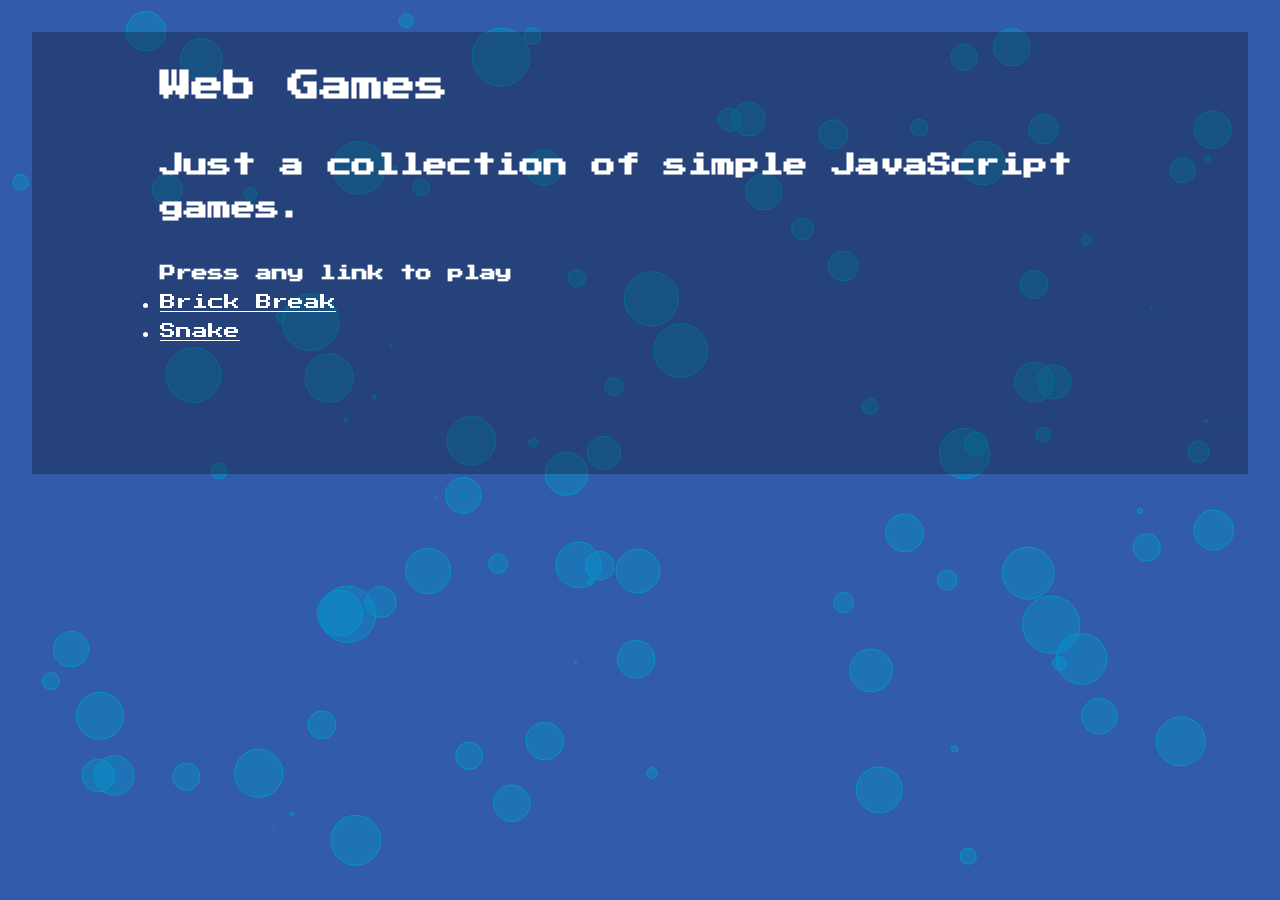
<file: index.html>
<!DOCTYPE html>
<html>
    <head>
        <title>Web Games</title>
        <meta name="viewport" content="width=device-width, 
            user-scalable=no, initial-scale=1, maximum-scale=1, user-scalable=0" />
        <link rel="stylesheet" href="https://fonts.googleapis.com/css2?family=Press+Start+2P&display=swap">
        <style>
            * {
                padding: 0; 
                margin: 0; 
            }

            #wrapper {
                width: 80%;
                margin: 2em auto 0 auto;
                position: absolute;
                padding: 2% 5% 10% 10%;
                background-color: rgba(10,10,10,0.3);
                font-family: 'Press Start 2P', cursive;
                line-height: 1.8;
                color: #fff;
                top: 0; left: 0; right: 0;
            }

            body {
                background-color: rgba(0,50,150,0.8);
            }

            canvas {
                position: absolute;
            }
            
            a:link {
                color: white;
            }
            
            a:visited {
                color: white;
            }
        </style>
    </head>
    <body>
        <canvas></canvas>
        <div id="wrapper">
            <h1>Web Games</h1>
            <br>
            <h2>Just a collection of simple JavaScript games.</h2>
            <br>
            <h4>Press any link to play</h4>
            <ul>
                <li>
                    <a href="./brick-break/index.html">Brick Break</a>
                </li>
                <li>
                    <a href="./snake/index.html">Snake</a>
                </li>
            </ul>
        </div>
        <script>
            class Circle {
                constructor(x, y, r, dx, dy) {
                    this.x = x;
                    this.y = y;
                    this.r = r;
                    this.dx = dx;
                    this.dy = dy;
                }
                
                draw(c) {
                    c.beginPath();
                    c.arc(this.x,this.y,this.r,0,Math.PI * 2, false);
                    c.strokeStyle = "rgba(0,150,200,1)";
                    c.stroke();
                    c.fillStyle = "rgba(0,150,200,0.4)";
                    c.fill();
                }
                
                update() {
                    if(this.x + this.r > innerWidth 
                        || this.x - this.r < 0) {
                        this.dx = -this.dx;
                    }
                    
                    if(this.dy > 0) {
                        this.dy = -this.dy;
                    }
                    
                    this.x += this.dx;
                    this.y += this.dy;
                    
                    if(this.y <= 0) {
                        this.y = innerHeight;
                    }
                }
            }


            window.onload = function() {
                const canvas = document.querySelector("canvas");

                canvas.width = window.innerWidth;
                canvas.height = window.innerHeight;

                const ctx = canvas.getContext("2d");
                
                const circles = [];

                for(let i = 0; i < 100; i++) {
                    let r = Math.random() * 30,
                        x = Math.random() * (innerWidth - r * 2) + r,
                        y = Math.random() * (innerHeight - r * 2) + r,
                        dx = (Math.random() - 0.5) * 2,
                        dy = (Math.random() - 0.5) * 4;
                        
                    circles.push(new Circle(x, y, r, dx, dy));
                }

                function animate() {
                    requestAnimationFrame(animate);
                    ctx.clearRect(0,0,innerWidth,innerHeight);
                    
                    for (let i = 0; i < circles.length; i++) {
                        circles[i].update();
                        circles[i].draw(ctx)
                    }
                }
                animate();
            }
        </script>
    </body>
</html>
</file>
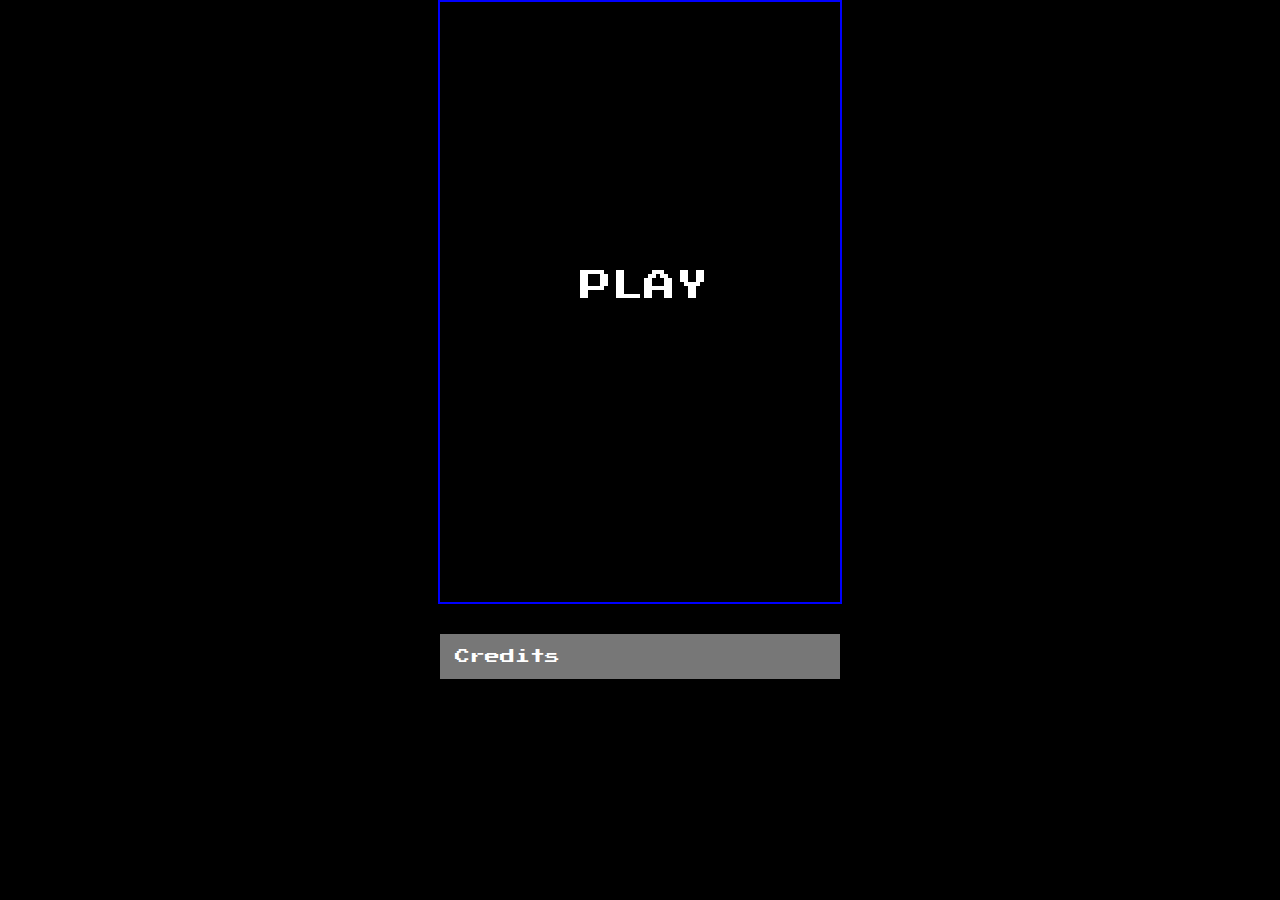
<file: brick-break/index.html>
<!DOCTYPE html>
<html>
    <head>
        <title>Brick Break</title>
        <meta name="viewport" content="width=device-width, 
            user-scalable=no, initial-scale=1, maximum-scale=1, user-scalable=0" />
        <meta name="apple-mobile-web-app-capable" content="yes" />
        <meta name="apple-mobile-web-app-status-bar-style" content="black-translucent" />
        <link rel="stylesheet" href="https://fonts.googleapis.com/css2?family=Press+Start+2P&display=swap">
        <link rel="stylesheet" href="brick-break.css">
    </head>
    <body>
        <canvas id="canvas" width="400" height="600"></canvas>
        <script src="brick-break.js"></script>
        <button type="button" class="collapsible">Credits</button>
        <footer class="content">
            <div class="center">
                <p>Created by <strong>Canaan Manley</strong></p>
                <br>
                <small>Music and Sound Effects from <a target="_blank" href="https://freesound.org/">freesound.org</a></small>
            </div>
            <p>Sound Effects:</p>
            <ul class="tab">
                <li>
                    <a target="_blank" href="https://freesound.org/search/?q=PongBlip&f=grouping_pack:%22254_Pong%20softsynth%22%20&s=%22score%20desc%22&g=1&advanced=&a_tag=&a_filename=&a_description=&a_packname=&a_soundid=&a_username=">
                        <cite>"Pong softsynth pack"</cite></a> 
                    by 
                    <a target="_blank" href="https://freesound.org/people/NoiseCollector/">
                        NoiseCollector</a>
                    is licensed under 
                    <a target="_blank" href="https://creativecommons.org/licenses/by/3.0/">
                        CC BY 3.0
                    </a>
                </li>
                <li>
                    <a target="_blank" href="https://freesound.org/people/TolerableDruid6/sounds/462189/">
                        <cite>"8-Bit Atari 'Boom!'"</cite></a> 
                    by 
                    <a target="_blank" href="https://freesound.org/people/TolerableDruid6/">
                        TolerableDruid6</a>
                    is licensed under 
                    <a target="_blank" href="https://creativecommons.org/publicdomain/zero/1.0/">
                        CC0 1.0
                    </a>
                </li>
            </ul>
            <p>Music:</p>
            <ul class="tab">
                <li>
                    <a target="_blank" href="https://freesound.org/people/Teacoma/sounds/431304/">
                        <cite>"Lofi beat w. bass"</cite></a> 
                    by 
                    <a target="_blank" href="https://freesound.org/people/Teacoma/">
                        Teacoma</a>
                    is licensed under 
                    <a target="_blank" href="https://creativecommons.org/publicdomain/zero/1.0/">
                        CC0 1.0
                    </a>
                </li>
            </ul>
            <p>Font:</p>
            <ul class="tab">
                <li>
                    <a target="_blank" href="https://fonts.google.com/specimen/Press+Start+2P#standard-styles">
                        <cite>"Press Start 2P"</cite></a>
                    by CodeMan38 from
                    <a target="_blank" href="https://fonts.google.com/">Google Fonts</a>
                    is licensed under
                    <a target="_blank" href="https://scripts.sil.org/cms/scripts/page.php?site_id=nrsi&id=OFL">OFL</a>
                </li>
            </ul>
        </footer>

        <script>
            var coll = document.getElementsByClassName("collapsible");
            var i;
            
            for (i = 0; i < coll.length; i++) {
              coll[i].addEventListener("click", function() {
                this.classList.toggle("active");
                var content = this.nextElementSibling;
                if (content.style.display === "block") {
                  content.style.display = "none";
                } else {
                  content.style.display = "block";
                }
              });
            }
            </script>
    </body>
</html>
</file>
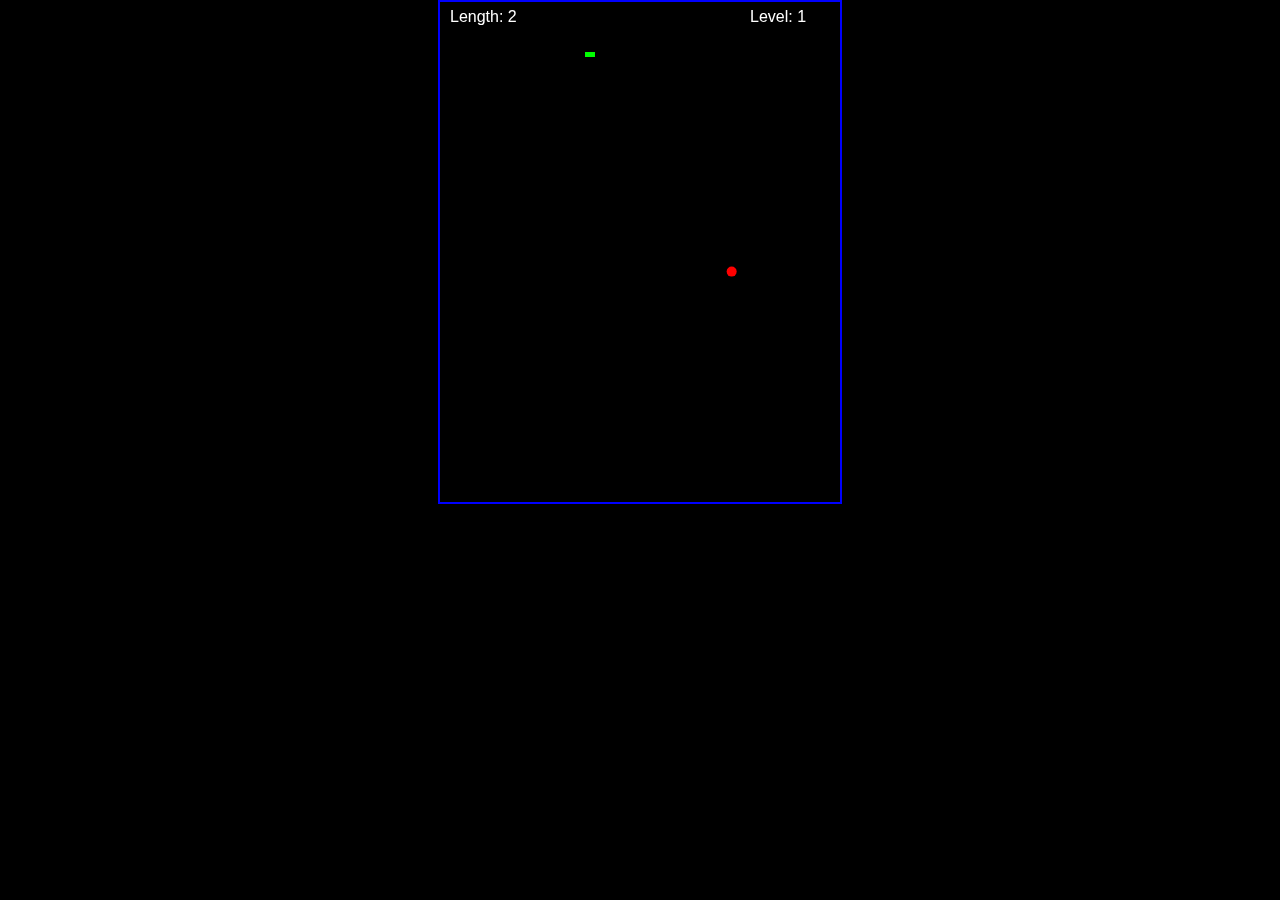
<file: snake/index.html>
<!DOCTYPE html>
<html>
    <head>
        <title>Snake</title>
        <meta name="viewport" content="width=device-width, 
            user-scalable=no, initial-scale=1, maximum-scale=1, user-scalable=0" />
        <meta name="apple-mobile-web-app-capable" content="yes" />
        <meta name="apple-mobile-web-app-status-bar-style" content="black-translucent" />
        <style>
            * { 
                padding: 0; 
                margin: 0; 
                background-color: black;
            }     
            
            body {
                overflow-y: hidden;/* prevent swipe to refresh */
            }

            canvas { 
                border: 2px solid blue;
                display: block; 
                margin: 0 auto; 
            } 
        </style>
    </head>
    <body>
         <canvas id="canvas" width="400" height="500"></canvas>
         <script src="snake.js"></script>
    </body>
</html>
</file>
<file: brick-break/brick-break.css>
* { 
    padding: 0; 
    margin: 0;
    font-family: 'Press Start 2P', cursive;
}     

body {
    background-color: black;
    overflow-y: hidden; /* prevent swipe to refresh */
}

canvas { 
    border: 2px solid blue;
    display: block; 
    margin: 0 auto; 
}

footer {
    margin: 0 auto 0 auto;
}

.tab {
    display: inline-block;
    margin-left: 4em;
}

.center {
    text-align: center;
}

.collapsible {
    background-color: #777;
    color: white;
    cursor: pointer;
    padding: 1em;
    width: 400px;
    border: none;
    text-align: left;
    outline: none;
    font-size: 15px;
    display: block;
    margin: 2em auto 0 auto;
}

.active, .collapsible:hover {
    background-color: #555;
}

.content {
    padding: 1em;
    width: 100%;
    display: none;
    overflow: hidden;
    background-color: #f1f1f1;
    line-height: 1.8;
}
</file>
